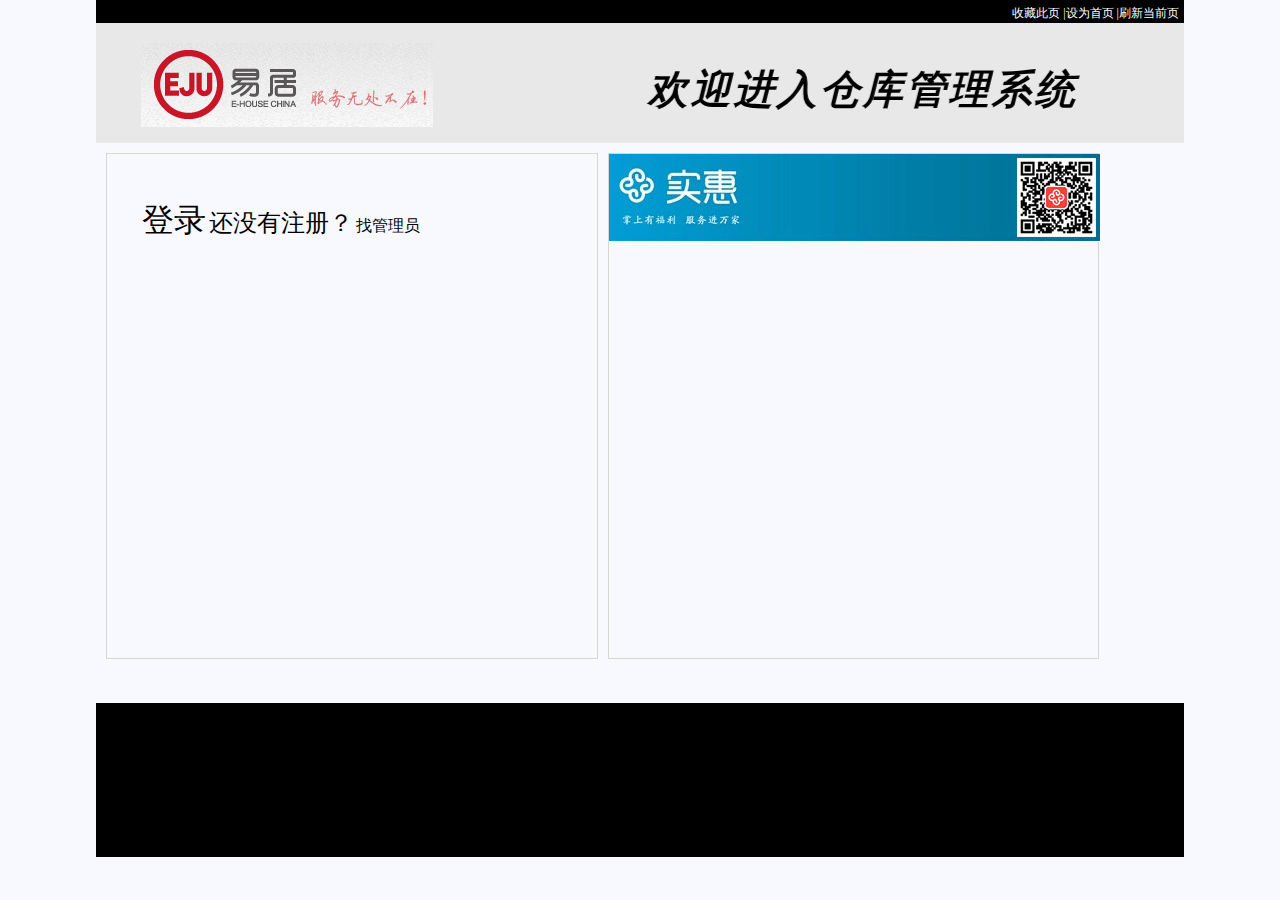
<file: src/main/webapp/index.html>
<!DOCTYPE html PUBLIC "-//W3C//DTD HTML 4.01 Transitional//EN" "http://www.w3.org/TR/html4/loose.dtd">
<html>
<head>
    <meta http-equiv="Content-Type" content="text/html; charset=UTF-8">
    <title>Eju仓库管理系统</title>
    <link rel="stylesheet" href="style.css" type="text/css"/>
    <style type="text/css">
        #main {
            height: 560px;
            width: 85%;
        }

        #left {
            width: 45%;
            height: 90%;
            border: 1px solid #d9d7cb;
            margin: 10px;
            float: left;
            clear: left;
            background: #F8F8FF;
            overflow-x: hidden;;
            overflow-y: hidden;
        }

        #left-top {
            width: 100%;
            margin-left: 35px;
            padding-top: 45px;
            float: left;
        }

        #login {
            width: 100%;
            height: 100%;
            margin-left: 0px;
            padding-top: 10px;
            float: left;
            overflow-x: hidden;;
            overflow-y: hidden;
        }

        #right {
            width: 45%;
            height: 90%;
            border: 1px solid #d9d7cb;
            margin-top: 10px;
            float: left;
        }

        #bt {
            height: 120px;
            padding-top: 34px;
            color: #fff;
        }
    </style>

    <script type="text/javascript" src="main.js">

    </script>
</head>
<body scroll="no" onLoad="startclock(); timerONE=window.setTimeout">
<div id="top">
    <div id="top_txt">
        <a href="#" onclick="AddFavorite(window.location,document.title)">收藏此页</a>
        <a href="#" onclick="SetHome(this,window.location)">|设为首页</a>
        <a href="#" onclick="reload()">|刷新当前页</a>
    </div>
    <h5>
        <em>
            <marquee scrollamount="6" behavior="alternate" loop="3" style=" margin-left: 200px">欢迎进入仓库管理系统</marquee>
        </em>
    </h5>
</div>
<div id="vi">
    <div id="photo">
        <img src="picture/logo.png">
    </div>
</div>

<div id="main">
    <div id="left">
        <div id="left-top">
            <font size=6>登录</font> <font size=5>还没有注册？</font> <font size=3> 找管理员 </font>
        </div>
        <div id="login">
            <object type="text/x-scriptlet" data="login.jsp"
                    style="width: 100%; height: 100%;"></object>
        </div>
    </div>
    <div id="right"><img src="picture/shihui.png"></div>
</div>
<div id="bt"></div>
</body>
</html>
</file>
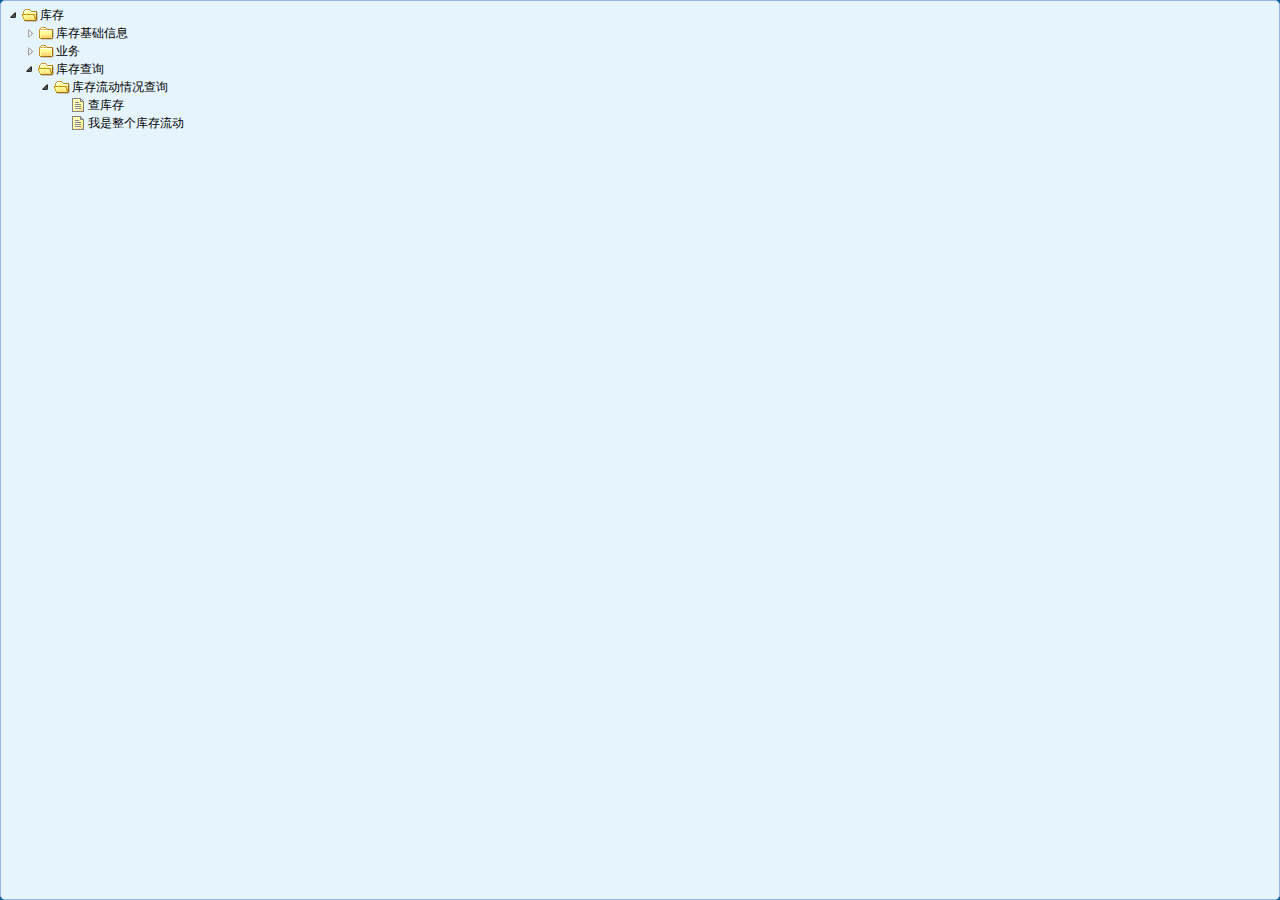
<file: src/main/webapp/pages/menu2.html>
<!DOCTYPE html>
<html>
<head>
    <meta http-equiv="Content-Type" content="text/html; charset=UTF-8"/>
    <title>菜单</title>

    <link rel="stylesheet" type="text/css" href="../resources/jquery-easyui/themes/default/easyui.css">
    <link rel="stylesheet" type="text/css" href="../resources/jquery-easyui/themes/icon.css">
    <link rel="stylesheet" type="text/css" href="../resources/jquery-easyui/demo/demo.css">
    <script type="text/javascript" src="../resources/jquery-easyui/jquery.min.js"></script>
    <style>
        a {
            text-decoration: none
        }
    </style>
    <script type="text/javascript" src="../resources/jquery-easyui/jquery.easyui.min.js"></script>

    <script>
        function nodeClick(node) {
            if (node.id != undefined) {
                //if	(node.id != undefined){
                $("#t", parent.document).attr("src", node.id);
            } else {
                //$("#t", parent.document).attr("src", "index.html");
                return;
            }
        }
    </script>
    <style>
        html {
            margin: 0;
            padding: 0;
            height: 100%;
        }

        body {
            margin: 0;
            padding: 0;
            height: 100%;
            background-color: #0a5c8e;
        }

        .head-div {
            position: relative;
            top: 0px;
            width: 100%;
            height: 100px;
            border: 1px solid #151515;
        }

        .my-panel {
            padding: 5px;
            background-color: #E6F4FD;
            border-radius: 5px;
        }
    </style>
</head>

<body>

<div class="easyui-panel my-panel" style="width: 100%; height: 100%;">
    <ul class="easyui-tree" data-options="onClick: nodeClick">
        <li>
            <span>库存</span>
            <ul>
                <li data-options="state:'closed'">
                    <span>库存基础信息</span>
                    <ul>
                        <li data-options="state:'closed'">
                            <span>商品信息</span>
                            <ul>
                                <li id="sp/spAddtest.jsp"> 增加</li>
                                <li id="sp/spSelect.jsp">查询</li>
                                <li id="listGoods.action">所有商品信息</li>
                                <li id="overdueGoods.action">过期提醒</li>
                            </ul>
                        </li>
                        <li data-options="state:'closed'">
                            <span>商户信息</span>
                            <ul>
                                <li id="sh/shAdd.jsp">增加</li>
                                <li id="sh/shSelect.jsp">查询</li>
                                <li id="listSh.action">所有商户信息</li>
                            </ul>
                        </li>
                        <li data-options="state:'closed'">
                            <span>仓库信息</span>
                            <ul>
                                <li id="listPlace.action">所有仓库信息</li>

                            </ul>
                        </li>
                    </ul>
                </li>

                <li data-options="state:'closed'">
                    <span>业务</span>
                    <ul>
                        <li data-options="state:'closed'">
                            <span>商品审核</span>
                            <ul>
                                <li id="spCheck.action">商品审核</li>
                                <li id="sp/spCheckSelect.jsp">查询未审核商品</li>
                            </ul>
                        </li>

                        <li data-options="state:'closed'">
                            <span>商户审核</span>
                            <ul>
                                <li id="shCheck.action">商户审核</li>
                                <li id="sh/shCheckSelect.jsp">查询未审核商户</li>
                            </ul>
                        </li>

                        <li data-options="state:'closed'">
                            <span>入库申请</span>
                            <ul>
                                <li id="rksq/rksqAdd.jsp">增加</li>
                                <li id="listrksq.action">查询所有入库申请信息</li>
                            </ul>
                        </li>
                        <li data-options="state:'closed'">
                            <span>调拨申请</span>
                            <ul>
                                <li id="dbsq/dbsqSelect.jsp">增加先查询要调拨的商品</li>
                                <li id="listdbsq.action">查询所有调拨申请信息</li>
                            </ul>
                        </li>
                        <li data-options="state:'closed'">
                            <span>转库申请</span>
                            <ul>
                                <li id="zksq/zksqSelect.jsp">增加先查询要转库的商品</li>
                                <li id="listzksq.action">查询所有转库申请信息</li>
                            </ul>
                        </li>

                        <li data-options="state:'closed'">
                            <span>入库申请单审核</span>
                            <ul>
                                <li id="rksqcheck.action">入库申请单审核</li>
                                <li>查询（还没加）</li>
                            </ul>
                        </li>
                        <li data-options="state:'closed'">
                            <span>调拨申请单审核</span>
                            <ul>
                                <li id="dbsqcheck.action">调拨申请单审核</li>
                                <li>查询（还没加）</li>
                            </ul>
                        </li>
                        <li data-options="state:'closed'">
                            <span>转库申请单审核</span>
                            <ul>
                                <li id="zksqcheck.action">转库申请单审核</li>
                                <li>查询（还没加）</li>
                            </ul>
                        </li>

                        <li data-options="state:'closed'">
                            <span>确认收货</span>
                            <ul>
                                <li id="rkcheck.action">确认收货</li>

                                <li id="listrk.action">查询入库明细</li>
                                <li id="listokrk.action">查询已入库商品明细</li>
                            </ul>
                        </li>
                        <li data-options="state:'closed'">
                            <span>预提申请</span>  <!--要加修改 弹药想想-->
                            <ul>
                                <li id="yt/ytsqSelect.jsp">增加先查询商品库存流动情况</li>
                                <li id="listyt.action">所有预提申请信息</li>
                                <li>查询（还没加）</li>
                            </ul>
                        </li>
                        <li data-options="state:'closed'">
                            <span>确认出库</span>
                            <ul>
                                <li id="ckcheck.action">确认调拨申请的出库请走这</li>
                                <li id="ck/ytSelect.jsp">预提出库消耗请走这查询</li>
                                <li id="listck.action">查询出库明细</li>
                                <li id="listokck.action">查询已出库商品明细</li>
                            </ul>
                        </li>


                    </ul>
                </li>
                <li>
                    <span>库存查询</span>
                    <ul>
                        <li>
                            <span>库存流动情况查询</span>
                            <ul>
                                <li id="searchkcld.action">查库存</li>
                                <li id="searchall.action">我是整个库存流动</li>
                            </ul>
                        </li>
                    </ul>
                </li>
            </ul>
        </li>
    </ul>
</div>

</body>
</html>
</file>
<file: src/main/webapp/style.css>
* {
    margin: 0px;
    padding: 0px;
}

ul {
    list-style: none;
}

body {
    background: #F8F8FF;
    font-size: 12px;
}

#top, #vi, #nav, #main, #bt {
    width: 85%;
    margin: 0px auto;
}

#top, #bt {
    background: #000;
}

#top {
    height: 18px;
    padding-top: 5px;
    text-align: right;
    color: #fff;
}

#top_txt {
    margin-right: 5px;
}

#top_txt a {
    color: #fff;
    text-decoration: none;
}

#top_txt a:visited {
    color: #fff;
}

#top_txt a:hover {
    color: #ddd;
}

#vi {
    height: 120px;
    background: #E8E8E8;
}

#nav {
    height: 55px;
    background: #e6e4db;
}

#nav ul {
    margin-left: 30px;
}

#nav ul li {
    float: left;
}

#nav ul a {
    display: block;
    width: 100%;
    height: 25px;
    padding-top: 10px;
    text-decoration: none;
    letter-spacing: 15px;
    text-align: center;
    color: #000;
    font-size: 20px;
    font-weight: bold;
}

#nav ul a:visited {
    color: #000;
}

#nav ul a:hover {
    color: #FFFFE0;
    background: #000;
}

#nav ul li.bar {
    width: 10px;
    padding-top: 12px;
}

hr {
    margin-top: 20px;
}

#photo {
    width: 85%;
    height: 85px;
    margin-left: 45px;
    padding-top: 10px;
    margin-top: 10px;
    float: left;
}

h5 {
    letter-spacing: 3px;
    font-size: 40px;
    height: 85px;
    width: 80%;
    padding-top: 20px;
    margin-top: 20px;
    padding-left: 160px;
    color: #000;
    font-family: sans-serif;
}

#line {
    width: 24px;
    height: 350px;
    border-right: 1px dashed #CCCCCC;
    padding: 59px 8px 8px 8px;
}
</file>
<file: src/main/webapp/resources/jquery-easyui/themes/default/easyui.css>
.panel {
  overflow: hidden;
  text-align: left;
  margin: 0;
  border: 0;
  -moz-border-radius: 0 0 0 0;
  -webkit-border-radius: 0 0 0 0;
  border-radius: 0 0 0 0;
}
.panel-header,
.panel-body {
  border-width: 1px;
  border-style: solid;
}
.panel-header {
  padding: 5px;
  position: relative;
}
.panel-title {
  background: url('images/blank.gif') no-repeat;
}
.panel-header-noborder {
  border-width: 0 0 1px 0;
}
.panel-body {
  overflow: auto;
  border-top-width: 0;
  padding: 0;
}
.panel-body-noheader {
  border-top-width: 1px;
}
.panel-body-noborder {
  border-width: 0px;
}
.panel-body-nobottom {
  border-bottom-width: 0;
}
.panel-with-icon {
  padding-left: 18px;
}
.panel-icon,
.panel-tool {
  position: absolute;
  top: 50%;
  margin-top: -8px;
  height: 16px;
  overflow: hidden;
}
.panel-icon {
  left: 5px;
  width: 16px;
}
.panel-tool {
  right: 5px;
  width: auto;
}
.panel-tool a {
  display: inline-block;
  width: 16px;
  height: 16px;
  opacity: 0.6;
  filter: alpha(opacity=60);
  margin: 0 0 0 2px;
  vertical-align: top;
}
.panel-tool a:hover {
  opacity: 1;
  filter: alpha(opacity=100);
  background-color: #eaf2ff;
  -moz-border-radius: 3px 3px 3px 3px;
  -webkit-border-radius: 3px 3px 3px 3px;
  border-radius: 3px 3px 3px 3px;
}
.panel-loading {
  padding: 11px 0px 10px 30px;
}
.panel-noscroll {
  overflow: hidden;
}
.panel-fit,
.panel-fit body {
  height: 100%;
  margin: 0;
  padding: 0;
  border: 0;
  overflow: hidden;
}
.panel-loading {
  background: url('images/loading.gif') no-repeat 10px 10px;
}
.panel-tool-close {
  background: url('images/panel_tools.png') no-repeat -16px 0px;
}
.panel-tool-min {
  background: url('images/panel_tools.png') no-repeat 0px 0px;
}
.panel-tool-max {
  background: url('images/panel_tools.png') no-repeat 0px -16px;
}
.panel-tool-restore {
  background: url('images/panel_tools.png') no-repeat -16px -16px;
}
.panel-tool-collapse {
  background: url('images/panel_tools.png') no-repeat -32px 0;
}
.panel-tool-expand {
  background: url('images/panel_tools.png') no-repeat -32px -16px;
}
.panel-header,
.panel-body {
  border-color: #95B8E7;
}
.panel-header {
  background-color: #E0ECFF;
  background: -webkit-linear-gradient(top,#EFF5FF 0,#E0ECFF 100%);
  background: -moz-linear-gradient(top,#EFF5FF 0,#E0ECFF 100%);
  background: -o-linear-gradient(top,#EFF5FF 0,#E0ECFF 100%);
  background: linear-gradient(to bottom,#EFF5FF 0,#E0ECFF 100%);
  background-repeat: repeat-x;
  filter: progid:DXImageTransform.Microsoft.gradient(startColorstr=#EFF5FF,endColorstr=#E0ECFF,GradientType=0);
}
.panel-body {
  background-color: #ffffff;
  color: #000000;
  font-size: 12px;
}
.panel-title {
  font-size: 12px;
  font-weight: bold;
  color: #0E2D5F;
  height: 16px;
  line-height: 16px;
}
.panel-footer {
  border: 1px solid #95B8E7;
  overflow: hidden;
  background: #F4F4F4;
}
.panel-footer-noborder {
  border-width: 1px 0 0 0;
}
.accordion {
  overflow: hidden;
  border-width: 1px;
  border-style: solid;
}
.accordion .accordion-header {
  border-width: 0 0 1px;
  cursor: pointer;
}
.accordion .accordion-body {
  border-width: 0 0 1px;
}
.accordion-noborder {
  border-width: 0;
}
.accordion-noborder .accordion-header {
  border-width: 0 0 1px;
}
.accordion-noborder .accordion-body {
  border-width: 0 0 1px;
}
.accordion-collapse {
  background: url('images/accordion_arrows.png') no-repeat 0 0;
}
.accordion-expand {
  background: url('images/accordion_arrows.png') no-repeat -16px 0;
}
.accordion {
  background: #ffffff;
  border-color: #95B8E7;
}
.accordion .accordion-header {
  background: #E0ECFF;
  filter: none;
}
.accordion .accordion-header-selected {
  background: #ffe48d;
}
.accordion .accordion-header-selected .panel-title {
  color: #000000;
}
.window {
  overflow: hidden;
  padding: 5px;
  border-width: 1px;
  border-style: solid;
}
.window .window-header {
  background: transparent;
  padding: 0px 0px 6px 0px;
}
.window .window-body {
  border-width: 1px;
  border-style: solid;
  border-top-width: 0px;
}
.window .window-body-noheader {
  border-top-width: 1px;
}
.window .panel-body-nobottom {
  border-bottom-width: 0;
}
.window .window-header .panel-icon,
.window .window-header .panel-tool {
  top: 50%;
  margin-top: -11px;
}
.window .window-header .panel-icon {
  left: 1px;
}
.window .window-header .panel-tool {
  right: 1px;
}
.window .window-header .panel-with-icon {
  padding-left: 18px;
}
.window-proxy {
  position: absolute;
  overflow: hidden;
}
.window-proxy-mask {
  position: absolute;
  filter: alpha(opacity=5);
  opacity: 0.05;
}
.window-mask {
  position: absolute;
  left: 0;
  top: 0;
  width: 100%;
  height: 100%;
  filter: alpha(opacity=40);
  opacity: 0.40;
  font-size: 1px;
  overflow: hidden;
}
.window,
.window-shadow {
  position: absolute;
  -moz-border-radius: 5px 5px 5px 5px;
  -webkit-border-radius: 5px 5px 5px 5px;
  border-radius: 5px 5px 5px 5px;
}
.window-shadow {
  background: #ccc;
  -moz-box-shadow: 2px 2px 3px #cccccc;
  -webkit-box-shadow: 2px 2px 3px #cccccc;
  box-shadow: 2px 2px 3px #cccccc;
  filter: progid:DXImageTransform.Microsoft.Blur(pixelRadius=2,MakeShadow=false,ShadowOpacity=0.2);
}
.window,
.window .window-body {
  border-color: #95B8E7;
}
.window {
  background-color: #E0ECFF;
  background: -webkit-linear-gradient(top,#EFF5FF 0,#E0ECFF 20%);
  background: -moz-linear-gradient(top,#EFF5FF 0,#E0ECFF 20%);
  background: -o-linear-gradient(top,#EFF5FF 0,#E0ECFF 20%);
  background: linear-gradient(to bottom,#EFF5FF 0,#E0ECFF 20%);
  background-repeat: repeat-x;
  filter: progid:DXImageTransform.Microsoft.gradient(startColorstr=#EFF5FF,endColorstr=#E0ECFF,GradientType=0);
}
.window-proxy {
  border: 1px dashed #95B8E7;
}
.window-proxy-mask,
.window-mask {
  background: #ccc;
}
.window .panel-footer {
  border: 1px solid #95B8E7;
  position: relative;
  top: -1px;
}
.dialog-content {
  overflow: auto;
}
.dialog-toolbar {
  padding: 2px 5px;
}
.dialog-tool-separator {
  float: left;
  height: 24px;
  border-left: 1px solid #ccc;
  border-right: 1px solid #fff;
  margin: 2px 1px;
}
.dialog-button {
  padding: 5px;
  text-align: right;
}
.dialog-button .l-btn {
  margin-left: 5px;
}
.dialog-toolbar,
.dialog-button {
  background: #F4F4F4;
  border-width: 1px;
  border-style: solid;
}
.dialog-toolbar {
  border-color: #95B8E7 #95B8E7 #dddddd #95B8E7;
}
.dialog-button {
  border-color: #dddddd #95B8E7 #95B8E7 #95B8E7;
}
.l-btn {
  text-decoration: none;
  display: inline-block;
  overflow: hidden;
  margin: 0;
  padding: 0;
  cursor: pointer;
  outline: none;
  text-align: center;
  vertical-align: middle;
  line-height: normal;
}
.l-btn-plain {
  border-width: 0;
  padding: 1px;
}
.l-btn-left {
  display: inline-block;
  position: relative;
  overflow: hidden;
  margin: 0;
  padding: 0;
  vertical-align: top;
}
.l-btn-text {
  display: inline-block;
  vertical-align: top;
  width: auto;
  line-height: 24px;
  font-size: 12px;
  padding: 0;
  margin: 0 4px;
}
.l-btn-icon {
  display: inline-block;
  width: 16px;
  height: 16px;
  line-height: 16px;
  position: absolute;
  top: 50%;
  margin-top: -8px;
  font-size: 1px;
}
.l-btn span span .l-btn-empty {
  display: inline-block;
  margin: 0;
  width: 16px;
  height: 24px;
  font-size: 1px;
  vertical-align: top;
}
.l-btn span .l-btn-icon-left {
  padding: 0 0 0 20px;
  background-position: left center;
}
.l-btn span .l-btn-icon-right {
  padding: 0 20px 0 0;
  background-position: right center;
}
.l-btn-icon-left .l-btn-text {
  margin: 0 4px 0 24px;
}
.l-btn-icon-left .l-btn-icon {
  left: 4px;
}
.l-btn-icon-right .l-btn-text {
  margin: 0 24px 0 4px;
}
.l-btn-icon-right .l-btn-icon {
  right: 4px;
}
.l-btn-icon-top .l-btn-text {
  margin: 20px 4px 0 4px;
}
.l-btn-icon-top .l-btn-icon {
  top: 4px;
  left: 50%;
  margin: 0 0 0 -8px;
}
.l-btn-icon-bottom .l-btn-text {
  margin: 0 4px 20px 4px;
}
.l-btn-icon-bottom .l-btn-icon {
  top: auto;
  bottom: 4px;
  left: 50%;
  margin: 0 0 0 -8px;
}
.l-btn-left .l-btn-empty {
  margin: 0 4px;
  width: 16px;
}
.l-btn-plain:hover {
  padding: 0;
}
.l-btn-focus {
  outline: #0000FF dotted thin;
}
.l-btn-large .l-btn-text {
  line-height: 40px;
}
.l-btn-large .l-btn-icon {
  width: 32px;
  height: 32px;
  line-height: 32px;
  margin-top: -16px;
}
.l-btn-large .l-btn-icon-left .l-btn-text {
  margin-left: 40px;
}
.l-btn-large .l-btn-icon-right .l-btn-text {
  margin-right: 40px;
}
.l-btn-large .l-btn-icon-top .l-btn-text {
  margin-top: 36px;
  line-height: 24px;
  min-width: 32px;
}
.l-btn-large .l-btn-icon-top .l-btn-icon {
  margin: 0 0 0 -16px;
}
.l-btn-large .l-btn-icon-bottom .l-btn-text {
  margin-bottom: 36px;
  line-height: 24px;
  min-width: 32px;
}
.l-btn-large .l-btn-icon-bottom .l-btn-icon {
  margin: 0 0 0 -16px;
}
.l-btn-large .l-btn-left .l-btn-empty {
  margin: 0 4px;
  width: 32px;
}
.l-btn {
  color: #444;
  background: #fafafa;
  background-repeat: repeat-x;
  border: 1px solid #bbb;
  background: -webkit-linear-gradient(top,#ffffff 0,#eeeeee 100%);
  background: -moz-linear-gradient(top,#ffffff 0,#eeeeee 100%);
  background: -o-linear-gradient(top,#ffffff 0,#eeeeee 100%);
  background: linear-gradient(to bottom,#ffffff 0,#eeeeee 100%);
  background-repeat: repeat-x;
  filter: progid:DXImageTransform.Microsoft.gradient(startColorstr=#ffffff,endColorstr=#eeeeee,GradientType=0);
  -moz-border-radius: 5px 5px 5px 5px;
  -webkit-border-radius: 5px 5px 5px 5px;
  border-radius: 5px 5px 5px 5px;
}
.l-btn:hover {
  background: #eaf2ff;
  color: #000000;
  border: 1px solid #b7d2ff;
  filter: none;
}
.l-btn-plain {
  background: transparent;
  border-width: 0;
  filter: none;
}
.l-btn-outline {
  border-width: 1px;
  border-color: #b7d2ff;
  padding: 0;
}
.l-btn-plain:hover {
  background: #eaf2ff;
  color: #000000;
  border: 1px solid #b7d2ff;
  -moz-border-radius: 5px 5px 5px 5px;
  -webkit-border-radius: 5px 5px 5px 5px;
  border-radius: 5px 5px 5px 5px;
}
.l-btn-disabled,
.l-btn-disabled:hover {
  opacity: 0.5;
  cursor: default;
  background: #fafafa;
  color: #444;
  background: -webkit-linear-gradient(top,#ffffff 0,#eeeeee 100%);
  background: -moz-linear-gradient(top,#ffffff 0,#eeeeee 100%);
  background: -o-linear-gradient(top,#ffffff 0,#eeeeee 100%);
  background: linear-gradient(to bottom,#ffffff 0,#eeeeee 100%);
  background-repeat: repeat-x;
  filter: progid:DXImageTransform.Microsoft.gradient(startColorstr=#ffffff,endColorstr=#eeeeee,GradientType=0);
}
.l-btn-disabled .l-btn-text,
.l-btn-disabled .l-btn-icon {
  filter: alpha(opacity=50);
}
.l-btn-plain-disabled,
.l-btn-plain-disabled:hover {
  background: transparent;
  filter: alpha(opacity=50);
}
.l-btn-selected,
.l-btn-selected:hover {
  background: #ddd;
  filter: none;
}
.l-btn-plain-selected,
.l-btn-plain-selected:hover {
  background: #ddd;
}
.textbox {
  position: relative;
  border: 1px solid #95B8E7;
  background-color: #fff;
  vertical-align: middle;
  display: inline-block;
  overflow: hidden;
  white-space: nowrap;
  margin: 0;
  padding: 0;
  -moz-border-radius: 5px 5px 5px 5px;
  -webkit-border-radius: 5px 5px 5px 5px;
  border-radius: 5px 5px 5px 5px;
}
.textbox .textbox-text {
  font-size: 12px;
  border: 0;
  margin: 0;
  padding: 4px;
  white-space: normal;
  vertical-align: top;
  outline-style: none;
  resize: none;
  -moz-border-radius: 5px 5px 5px 5px;
  -webkit-border-radius: 5px 5px 5px 5px;
  border-radius: 5px 5px 5px 5px;
}
.textbox textarea.textbox-text {
  white-space: pre-wrap;
}
.textbox .textbox-prompt {
  font-size: 12px;
  color: #aaa;
}
.textbox .textbox-button,
.textbox .textbox-button:hover {
  position: absolute;
  top: 0;
  padding: 0;
  vertical-align: top;
  -moz-border-radius: 0 0 0 0;
  -webkit-border-radius: 0 0 0 0;
  border-radius: 0 0 0 0;
}
.textbox-button-right,
.textbox-button-right:hover {
  border-width: 0 0 0 1px;
}
.textbox-button-left,
.textbox-button-left:hover {
  border-width: 0 1px 0 0;
}
.textbox-addon {
  position: absolute;
  top: 0;
}
.textbox-icon {
  display: inline-block;
  width: 18px;
  height: 20px;
  overflow: hidden;
  vertical-align: top;
  background-position: center center;
  cursor: pointer;
  opacity: 0.6;
  filter: alpha(opacity=60);
  text-decoration: none;
  outline-style: none;
}
.textbox-icon-disabled,
.textbox-icon-readonly {
  cursor: default;
}
.textbox-icon:hover {
  opacity: 1.0;
  filter: alpha(opacity=100);
}
.textbox-icon-disabled:hover {
  opacity: 0.6;
  filter: alpha(opacity=60);
}
.textbox-focused {
  -moz-box-shadow: 0 0 3px 0 #95B8E7;
  -webkit-box-shadow: 0 0 3px 0 #95B8E7;
  box-shadow: 0 0 3px 0 #95B8E7;
}
.textbox-invalid {
  border-color: #ffa8a8;
  background-color: #fff3f3;
}
.filebox .textbox-value {
  vertical-align: top;
  position: absolute;
  top: 0;
  left: -5000px;
}
.filebox-label {
  display: inline-block;
  position: absolute;
  width: 100%;
  height: 100%;
  cursor: pointer;
  left: 0;
  top: 0;
  z-index: 10;
  background: url('images/blank.gif') no-repeat;
}
.l-btn-disabled .filebox-label {
  cursor: default;
}
.combo {
  display: inline-block;
  white-space: nowrap;
  margin: 0;
  padding: 0;
  border-width: 1px;
  border-style: solid;
  overflow: hidden;
  vertical-align: middle;
}
.combo .combo-text {
  font-size: 12px;
  border: 0px;
  margin: 0;
  padding: 0px 2px;
  vertical-align: baseline;
}
.combo-arrow {
  width: 18px;
  height: 20px;
  overflow: hidden;
  display: inline-block;
  vertical-align: top;
  cursor: pointer;
  opacity: 0.6;
  filter: alpha(opacity=60);
}
.combo-arrow-hover {
  opacity: 1.0;
  filter: alpha(opacity=100);
}
.combo-panel {
  overflow: auto;
}
.combo-arrow {
  background: url('images/combo_arrow.png') no-repeat center center;
}
.combo-panel {
  background-color: #ffffff;
}
.combo {
  border-color: #95B8E7;
  background-color: #fff;
}
.combo-arrow {
  background-color: #E0ECFF;
}
.combo-arrow-hover {
  background-color: #eaf2ff;
}
.combo-arrow:hover {
  background-color: #eaf2ff;
}
.combo .textbox-icon-disabled:hover {
  cursor: default;
}
.textbox-invalid {
  border-color: #ffa8a8;
  background-color: #fff3f3;
}
.combobox-item,
.combobox-group {
  font-size: 12px;
  padding: 3px;
  padding-right: 0px;
}
.combobox-item-disabled {
  opacity: 0.5;
  filter: alpha(opacity=50);
}
.combobox-gitem {
  padding-left: 10px;
}
.combobox-group {
  font-weight: bold;
}
.combobox-item-hover {
  background-color: #eaf2ff;
  color: #000000;
}
.combobox-item-selected {
  background-color: #ffe48d;
  color: #000000;
}
.layout {
  position: relative;
  overflow: hidden;
  margin: 0;
  padding: 0;
  z-index: 0;
}
.layout-panel {
  position: absolute;
  overflow: hidden;
}
.layout-body {
  min-width: 1px;
  min-height: 1px;
}
.layout-panel-east,
.layout-panel-west {
  z-index: 2;
}
.layout-panel-north,
.layout-panel-south {
  z-index: 3;
}
.layout-expand {
  position: absolute;
  padding: 0px;
  font-size: 1px;
  cursor: pointer;
  z-index: 1;
}
.layout-expand .panel-header,
.layout-expand .panel-body {
  background: transparent;
  filter: none;
  overflow: hidden;
}
.layout-expand .panel-header {
  border-bottom-width: 0px;
}
.layout-expand .panel-body {
  position: relative;
}
.layout-expand .panel-body .panel-icon {
  margin-top: 0;
  top: 0;
  left: 50%;
  margin-left: -8px;
}
.layout-expand-west .panel-header .panel-icon,
.layout-expand-east .panel-header .panel-icon {
  display: none;
}
.layout-expand-title {
  position: absolute;
  top: 0;
  left: 21px;
  white-space: nowrap;
  word-wrap: normal;
  -webkit-transform: rotate(90deg);
  -webkit-transform-origin: 0 0;
  -moz-transform: rotate(90deg);
  -moz-transform-origin: 0 0;
  -o-transform: rotate(90deg);
  -o-transform-origin: 0 0;
  transform: rotate(90deg);
  transform-origin: 0 0;
}
.layout-expand-with-icon {
  top: 18px;
}
.layout-expand .panel-body-noheader .layout-expand-title,
.layout-expand .panel-body-noheader .panel-icon {
  top: 5px;
}
.layout-expand .panel-body-noheader .layout-expand-with-icon {
  top: 23px;
}
.layout-split-proxy-h,
.layout-split-proxy-v {
  position: absolute;
  font-size: 1px;
  display: none;
  z-index: 5;
}
.layout-split-proxy-h {
  width: 5px;
  cursor: e-resize;
}
.layout-split-proxy-v {
  height: 5px;
  cursor: n-resize;
}
.layout-mask {
  position: absolute;
  background: #fafafa;
  filter: alpha(opacity=10);
  opacity: 0.10;
  z-index: 4;
}
.layout-button-up {
  background: url('images/layout_arrows.png') no-repeat -16px -16px;
}
.layout-button-down {
  background: url('images/layout_arrows.png') no-repeat -16px 0;
}
.layout-button-left {
  background: url('images/layout_arrows.png') no-repeat 0 0;
}
.layout-button-right {
  background: url('images/layout_arrows.png') no-repeat 0 -16px;
}
.layout-split-proxy-h,
.layout-split-proxy-v {
  background-color: #aac5e7;
}
.layout-split-north {
  border-bottom: 5px solid #E6EEF8;
}
.layout-split-south {
  border-top: 5px solid #E6EEF8;
}
.layout-split-east {
  border-left: 5px solid #E6EEF8;
}
.layout-split-west {
  border-right: 5px solid #E6EEF8;
}
.layout-expand {
  background-color: #E0ECFF;
}
.layout-expand-over {
  background-color: #E0ECFF;
}
.tabs-container {
  overflow: hidden;
}
.tabs-header {
  border-width: 1px;
  border-style: solid;
  border-bottom-width: 0;
  position: relative;
  padding: 0;
  padding-top: 2px;
  overflow: hidden;
}
.tabs-scroller-left,
.tabs-scroller-right {
  position: absolute;
  top: auto;
  bottom: 0;
  width: 18px;
  font-size: 1px;
  display: none;
  cursor: pointer;
  border-width: 1px;
  border-style: solid;
}
.tabs-scroller-left {
  left: 0;
}
.tabs-scroller-right {
  right: 0;
}
.tabs-tool {
  position: absolute;
  bottom: 0;
  padding: 1px;
  overflow: hidden;
  border-width: 1px;
  border-style: solid;
}
.tabs-header-plain .tabs-tool {
  padding: 0 1px;
}
.tabs-wrap {
  position: relative;
  left: 0;
  overflow: hidden;
  width: 100%;
  margin: 0;
  padding: 0;
}
.tabs-scrolling {
  margin-left: 18px;
  margin-right: 18px;
}
.tabs-disabled {
  opacity: 0.3;
  filter: alpha(opacity=30);
}
.tabs {
  list-style-type: none;
  height: 26px;
  margin: 0px;
  padding: 0px;
  padding-left: 4px;
  width: 50000px;
  border-style: solid;
  border-width: 0 0 1px 0;
}
.tabs li {
  float: left;
  display: inline-block;
  margin: 0 4px -1px 0;
  padding: 0;
  position: relative;
  border: 0;
}
.tabs li a.tabs-inner {
  display: inline-block;
  text-decoration: none;
  margin: 0;
  padding: 0 10px;
  height: 25px;
  line-height: 25px;
  text-align: center;
  white-space: nowrap;
  border-width: 1px;
  border-style: solid;
  -moz-border-radius: 5px 5px 0 0;
  -webkit-border-radius: 5px 5px 0 0;
  border-radius: 5px 5px 0 0;
}
.tabs li.tabs-selected a.tabs-inner {
  font-weight: bold;
  outline: none;
}
.tabs li.tabs-selected a:hover.tabs-inner {
  cursor: default;
  pointer: default;
}
.tabs li a.tabs-close,
.tabs-p-tool {
  position: absolute;
  font-size: 1px;
  display: block;
  height: 12px;
  padding: 0;
  top: 50%;
  margin-top: -6px;
  overflow: hidden;
}
.tabs li a.tabs-close {
  width: 12px;
  right: 5px;
  opacity: 0.6;
  filter: alpha(opacity=60);
}
.tabs-p-tool {
  right: 16px;
}
.tabs-p-tool a {
  display: inline-block;
  font-size: 1px;
  width: 12px;
  height: 12px;
  margin: 0;
  opacity: 0.6;
  filter: alpha(opacity=60);
}
.tabs li a:hover.tabs-close,
.tabs-p-tool a:hover {
  opacity: 1;
  filter: alpha(opacity=100);
  cursor: hand;
  cursor: pointer;
}
.tabs-with-icon {
  padding-left: 18px;
}
.tabs-icon {
  position: absolute;
  width: 16px;
  height: 16px;
  left: 10px;
  top: 50%;
  margin-top: -8px;
}
.tabs-title {
  font-size: 12px;
}
.tabs-closable {
  padding-right: 8px;
}
.tabs-panels {
  margin: 0px;
  padding: 0px;
  border-width: 1px;
  border-style: solid;
  border-top-width: 0;
  overflow: hidden;
}
.tabs-header-bottom {
  border-width: 0 1px 1px 1px;
  padding: 0 0 2px 0;
}
.tabs-header-bottom .tabs {
  border-width: 1px 0 0 0;
}
.tabs-header-bottom .tabs li {
  margin: -1px 4px 0 0;
}
.tabs-header-bottom .tabs li a.tabs-inner {
  -moz-border-radius: 0 0 5px 5px;
  -webkit-border-radius: 0 0 5px 5px;
  border-radius: 0 0 5px 5px;
}
.tabs-header-bottom .tabs-tool {
  top: 0;
}
.tabs-header-bottom .tabs-scroller-left,
.tabs-header-bottom .tabs-scroller-right {
  top: 0;
  bottom: auto;
}
.tabs-panels-top {
  border-width: 1px 1px 0 1px;
}
.tabs-header-left {
  float: left;
  border-width: 1px 0 1px 1px;
  padding: 0;
}
.tabs-header-right {
  float: right;
  border-width: 1px 1px 1px 0;
  padding: 0;
}
.tabs-header-left .tabs-wrap,
.tabs-header-right .tabs-wrap {
  height: 100%;
}
.tabs-header-left .tabs {
  height: 100%;
  padding: 4px 0 0 2px;
  border-width: 0 1px 0 0;
}
.tabs-header-right .tabs {
  height: 100%;
  padding: 4px 2px 0 0;
  border-width: 0 0 0 1px;
}
.tabs-header-left .tabs li,
.tabs-header-right .tabs li {
  display: block;
  width: 100%;
  position: relative;
}
.tabs-header-left .tabs li {
  left: auto;
  right: 0;
  margin: 0 -1px 4px 0;
  float: right;
}
.tabs-header-right .tabs li {
  left: 0;
  right: auto;
  margin: 0 0 4px -1px;
  float: left;
}
.tabs-justified li a.tabs-inner {
  padding-left: 0;
  padding-right: 0;
}
.tabs-header-left .tabs li a.tabs-inner {
  display: block;
  text-align: left;
  padding-left: 10px;
  padding-right: 10px;
  -moz-border-radius: 5px 0 0 5px;
  -webkit-border-radius: 5px 0 0 5px;
  border-radius: 5px 0 0 5px;
}
.tabs-header-right .tabs li a.tabs-inner {
  display: block;
  text-align: left;
  padding-left: 10px;
  padding-right: 10px;
  -moz-border-radius: 0 5px 5px 0;
  -webkit-border-radius: 0 5px 5px 0;
  border-radius: 0 5px 5px 0;
}
.tabs-panels-right {
  float: right;
  border-width: 1px 1px 1px 0;
}
.tabs-panels-left {
  float: left;
  border-width: 1px 0 1px 1px;
}
.tabs-header-noborder,
.tabs-panels-noborder {
  border: 0px;
}
.tabs-header-plain {
  border: 0px;
  background: transparent;
}
.tabs-pill {
  padding-bottom: 3px;
}
.tabs-header-bottom .tabs-pill {
  padding-top: 3px;
  padding-bottom: 0;
}
.tabs-header-left .tabs-pill {
  padding-right: 3px;
}
.tabs-header-right .tabs-pill {
  padding-left: 3px;
}
.tabs-header .tabs-pill li a.tabs-inner {
  -moz-border-radius: 5px 5px 5px 5px;
  -webkit-border-radius: 5px 5px 5px 5px;
  border-radius: 5px 5px 5px 5px;
}
.tabs-header-narrow,
.tabs-header-narrow .tabs-narrow {
  padding: 0;
}
.tabs-narrow li,
.tabs-header-bottom .tabs-narrow li {
  margin-left: 0;
  margin-right: -1px;
}
.tabs-narrow li.tabs-last,
.tabs-header-bottom .tabs-narrow li.tabs-last {
  margin-right: 0;
}
.tabs-header-left .tabs-narrow,
.tabs-header-right .tabs-narrow {
  padding-top: 0;
}
.tabs-header-left .tabs-narrow li {
  margin-bottom: -1px;
  margin-right: -1px;
}
.tabs-header-left .tabs-narrow li.tabs-last,
.tabs-header-right .tabs-narrow li.tabs-last {
  margin-bottom: 0;
}
.tabs-header-right .tabs-narrow li {
  margin-bottom: -1px;
  margin-left: -1px;
}
.tabs-scroller-left {
  background: #E0ECFF url('images/tabs_icons.png') no-repeat 1px center;
}
.tabs-scroller-right {
  background: #E0ECFF url('images/tabs_icons.png') no-repeat -15px center;
}
.tabs li a.tabs-close {
  background: url('images/tabs_icons.png') no-repeat -34px center;
}
.tabs li a.tabs-inner:hover {
  background: #eaf2ff;
  color: #000000;
  filter: none;
}
.tabs li.tabs-selected a.tabs-inner {
  background-color: #ffffff;
  color: #0E2D5F;
  background: -webkit-linear-gradient(top,#EFF5FF 0,#ffffff 100%);
  background: -moz-linear-gradient(top,#EFF5FF 0,#ffffff 100%);
  background: -o-linear-gradient(top,#EFF5FF 0,#ffffff 100%);
  background: linear-gradient(to bottom,#EFF5FF 0,#ffffff 100%);
  background-repeat: repeat-x;
  filter: progid:DXImageTransform.Microsoft.gradient(startColorstr=#EFF5FF,endColorstr=#ffffff,GradientType=0);
}
.tabs-header-bottom .tabs li.tabs-selected a.tabs-inner {
  background: -webkit-linear-gradient(top,#ffffff 0,#EFF5FF 100%);
  background: -moz-linear-gradient(top,#ffffff 0,#EFF5FF 100%);
  background: -o-linear-gradient(top,#ffffff 0,#EFF5FF 100%);
  background: linear-gradient(to bottom,#ffffff 0,#EFF5FF 100%);
  background-repeat: repeat-x;
  filter: progid:DXImageTransform.Microsoft.gradient(startColorstr=#ffffff,endColorstr=#EFF5FF,GradientType=0);
}
.tabs-header-left .tabs li.tabs-selected a.tabs-inner {
  background: -webkit-linear-gradient(left,#EFF5FF 0,#ffffff 100%);
  background: -moz-linear-gradient(left,#EFF5FF 0,#ffffff 100%);
  background: -o-linear-gradient(left,#EFF5FF 0,#ffffff 100%);
  background: linear-gradient(to right,#EFF5FF 0,#ffffff 100%);
  background-repeat: repeat-y;
  filter: progid:DXImageTransform.Microsoft.gradient(startColorstr=#EFF5FF,endColorstr=#ffffff,GradientType=1);
}
.tabs-header-right .tabs li.tabs-selected a.tabs-inner {
  background: -webkit-linear-gradient(left,#ffffff 0,#EFF5FF 100%);
  background: -moz-linear-gradient(left,#ffffff 0,#EFF5FF 100%);
  background: -o-linear-gradient(left,#ffffff 0,#EFF5FF 100%);
  background: linear-gradient(to right,#ffffff 0,#EFF5FF 100%);
  background-repeat: repeat-y;
  filter: progid:DXImageTransform.Microsoft.gradient(startColorstr=#ffffff,endColorstr=#EFF5FF,GradientType=1);
}
.tabs li a.tabs-inner {
  color: #0E2D5F;
  background-color: #E0ECFF;
  background: -webkit-linear-gradient(top,#EFF5FF 0,#E0ECFF 100%);
  background: -moz-linear-gradient(top,#EFF5FF 0,#E0ECFF 100%);
  background: -o-linear-gradient(top,#EFF5FF 0,#E0ECFF 100%);
  background: linear-gradient(to bottom,#EFF5FF 0,#E0ECFF 100%);
  background-repeat: repeat-x;
  filter: progid:DXImageTransform.Microsoft.gradient(startColorstr=#EFF5FF,endColorstr=#E0ECFF,GradientType=0);
}
.tabs-header,
.tabs-tool {
  background-color: #E0ECFF;
}
.tabs-header-plain {
  background: transparent;
}
.tabs-header,
.tabs-scroller-left,
.tabs-scroller-right,
.tabs-tool,
.tabs,
.tabs-panels,
.tabs li a.tabs-inner,
.tabs li.tabs-selected a.tabs-inner,
.tabs-header-bottom .tabs li.tabs-selected a.tabs-inner,
.tabs-header-left .tabs li.tabs-selected a.tabs-inner,
.tabs-header-right .tabs li.tabs-selected a.tabs-inner {
  border-color: #95B8E7;
}
.tabs-p-tool a:hover,
.tabs li a:hover.tabs-close,
.tabs-scroller-over {
  background-color: #eaf2ff;
}
.tabs li.tabs-selected a.tabs-inner {
  border-bottom: 1px solid #ffffff;
}
.tabs-header-bottom .tabs li.tabs-selected a.tabs-inner {
  border-top: 1px solid #ffffff;
}
.tabs-header-left .tabs li.tabs-selected a.tabs-inner {
  border-right: 1px solid #ffffff;
}
.tabs-header-right .tabs li.tabs-selected a.tabs-inner {
  border-left: 1px solid #ffffff;
}
.tabs-header .tabs-pill li.tabs-selected a.tabs-inner {
  background: #ffe48d;
  color: #000000;
  filter: none;
  border-color: #95B8E7;
}
.datagrid .panel-body {
  overflow: hidden;
  position: relative;
}
.datagrid-view {
  position: relative;
  overflow: hidden;
}
.datagrid-view1,
.datagrid-view2 {
  position: absolute;
  overflow: hidden;
  top: 0;
}
.datagrid-view1 {
  left: 0;
}
.datagrid-view2 {
  right: 0;
}
.datagrid-mask {
  position: absolute;
  left: 0;
  top: 0;
  width: 100%;
  height: 100%;
  opacity: 0.3;
  filter: alpha(opacity=30);
  display: none;
}
.datagrid-mask-msg {
  position: absolute;
  top: 50%;
  margin-top: -20px;
  padding: 10px 5px 10px 30px;
  width: auto;
  height: 16px;
  border-width: 2px;
  border-style: solid;
  display: none;
}
.datagrid-sort-icon {
  padding: 0;
  display: none;
}
.datagrid-toolbar {
  height: auto;
  padding: 1px 2px;
  border-width: 0 0 1px 0;
  border-style: solid;
}
.datagrid-btn-separator {
  float: left;
  height: 24px;
  border-left: 1px solid #ccc;
  border-right: 1px solid #fff;
  margin: 2px 1px;
}
.datagrid .datagrid-pager {
  display: block;
  margin: 0;
  border-width: 1px 0 0 0;
  border-style: solid;
}
.datagrid .datagrid-pager-top {
  border-width: 0 0 1px 0;
}
.datagrid-header {
  overflow: hidden;
  cursor: default;
  border-width: 0 0 1px 0;
  border-style: solid;
}
.datagrid-header-inner {
  float: left;
  width: 10000px;
}
.datagrid-header-row,
.datagrid-row {
  height: 25px;
}
.datagrid-header td,
.datagrid-body td,
.datagrid-footer td {
  border-width: 0 1px 1px 0;
  border-style: dotted;
  margin: 0;
  padding: 0;
}
.datagrid-cell,
.datagrid-cell-group,
.datagrid-header-rownumber,
.datagrid-cell-rownumber {
  margin: 0;
  padding: 0 4px;
  white-space: nowrap;
  word-wrap: normal;
  overflow: hidden;
  height: 18px;
  line-height: 18px;
  font-size: 12px;
}
.datagrid-header .datagrid-cell {
  height: auto;
}
.datagrid-header .datagrid-cell span {
  font-size: 12px;
}
.datagrid-cell-group {
  text-align: center;
  text-overflow: ellipsis;
}
.datagrid-header-rownumber,
.datagrid-cell-rownumber {
  width: 30px;
  text-align: center;
  margin: 0;
  padding: 0;
}
.datagrid-body {
  margin: 0;
  padding: 0;
  overflow: auto;
  zoom: 1;
}
.datagrid-view1 .datagrid-body-inner {
  padding-bottom: 20px;
}
.datagrid-view1 .datagrid-body {
  overflow: hidden;
}
.datagrid-footer {
  overflow: hidden;
}
.datagrid-footer-inner {
  border-width: 1px 0 0 0;
  border-style: solid;
  width: 10000px;
  float: left;
}
.datagrid-row-editing .datagrid-cell {
  height: auto;
}
.datagrid-header-check,
.datagrid-cell-check {
  padding: 0;
  width: 27px;
  height: 18px;
  font-size: 1px;
  text-align: center;
  overflow: hidden;
}
.datagrid-header-check input,
.datagrid-cell-check input {
  margin: 0;
  padding: 0;
  width: 15px;
  height: 18px;
}
.datagrid-resize-proxy {
  position: absolute;
  width: 1px;
  height: 10000px;
  top: 0;
  cursor: e-resize;
  display: none;
}
.datagrid-body .datagrid-editable {
  margin: 0;
  padding: 0;
}
.datagrid-body .datagrid-editable table {
  width: 100%;
  height: 100%;
}
.datagrid-body .datagrid-editable td {
  border: 0;
  margin: 0;
  padding: 0;
}
.datagrid-view .datagrid-editable-input {
  margin: 0;
  padding: 2px 4px;
  border: 1px solid #95B8E7;
  font-size: 12px;
  outline-style: none;
  -moz-border-radius: 0 0 0 0;
  -webkit-border-radius: 0 0 0 0;
  border-radius: 0 0 0 0;
}
.datagrid-sort .datagrid-sort-icon {
  display: inline;
  padding: 0 13px 0 0;
  background: url('images/datagrid_icons.png') no-repeat -64px center;
}
.datagrid-sort-desc .datagrid-sort-icon {
  display: inline;
  padding: 0 13px 0 0;
  background: url('images/datagrid_icons.png') no-repeat -16px center;
}
.datagrid-sort-asc .datagrid-sort-icon {
  display: inline;
  padding: 0 13px 0 0;
  background: url('images/datagrid_icons.png') no-repeat 0px center;
}
.datagrid-row-collapse {
  background: url('images/datagrid_icons.png') no-repeat -48px center;
}
.datagrid-row-expand {
  background: url('images/datagrid_icons.png') no-repeat -32px center;
}
.datagrid-mask-msg {
  background: #ffffff url('images/loading.gif') no-repeat scroll 5px center;
}
.datagrid-header,
.datagrid-td-rownumber {
  background-color: #efefef;
  background: -webkit-linear-gradient(top,#F9F9F9 0,#efefef 100%);
  background: -moz-linear-gradient(top,#F9F9F9 0,#efefef 100%);
  background: -o-linear-gradient(top,#F9F9F9 0,#efefef 100%);
  background: linear-gradient(to bottom,#F9F9F9 0,#efefef 100%);
  background-repeat: repeat-x;
  filter: progid:DXImageTransform.Microsoft.gradient(startColorstr=#F9F9F9,endColorstr=#efefef,GradientType=0);
}
.datagrid-cell-rownumber {
  color: #000000;
}
.datagrid-resize-proxy {
  background: #aac5e7;
}
.datagrid-mask {
  background: #ccc;
}
.datagrid-mask-msg {
  border-color: #95B8E7;
}
.datagrid-toolbar,
.datagrid-pager {
  background: #F4F4F4;
}
.datagrid-header,
.datagrid-toolbar,
.datagrid-pager,
.datagrid-footer-inner {
  border-color: #dddddd;
}
.datagrid-header td,
.datagrid-body td,
.datagrid-footer td {
  border-color: #ccc;
}
.datagrid-htable,
.datagrid-btable,
.datagrid-ftable {
  color: #000000;
  border-collapse: separate;
}
.datagrid-row-alt {
  background: #fafafa;
}
.datagrid-row-over,
.datagrid-header td.datagrid-header-over {
  background: #eaf2ff;
  color: #000000;
  cursor: default;
}
.datagrid-row-selected {
  background: #ffe48d;
  color: #000000;
}
.datagrid-row-editing .textbox,
.datagrid-row-editing .textbox-text {
  -moz-border-radius: 0 0 0 0;
  -webkit-border-radius: 0 0 0 0;
  border-radius: 0 0 0 0;
}
.propertygrid .datagrid-view1 .datagrid-body td {
  padding-bottom: 1px;
  border-width: 0 1px 0 0;
}
.propertygrid .datagrid-group {
  height: 21px;
  overflow: hidden;
  border-width: 0 0 1px 0;
  border-style: solid;
}
.propertygrid .datagrid-group span {
  font-weight: bold;
}
.propertygrid .datagrid-view1 .datagrid-body td {
  border-color: #dddddd;
}
.propertygrid .datagrid-view1 .datagrid-group {
  border-color: #E0ECFF;
}
.propertygrid .datagrid-view2 .datagrid-group {
  border-color: #dddddd;
}
.propertygrid .datagrid-group,
.propertygrid .datagrid-view1 .datagrid-body,
.propertygrid .datagrid-view1 .datagrid-row-over,
.propertygrid .datagrid-view1 .datagrid-row-selected {
  background: #E0ECFF;
}
.datalist .datagrid-header {
  border-width: 0;
}
.datalist .datagrid-group,
.m-list .m-list-group {
  height: 25px;
  line-height: 25px;
  font-weight: bold;
  overflow: hidden;
  background-color: #efefef;
  border-style: solid;
  border-width: 0 0 1px 0;
  border-color: #ccc;
}
.datalist .datagrid-group-expander {
  display: none;
}
.datalist .datagrid-group-title {
  padding: 0 4px;
}
.datalist .datagrid-btable {
  width: 100%;
  table-layout: fixed;
}
.datalist .datagrid-row td {
  border-style: solid;
  border-left-color: transparent;
  border-right-color: transparent;
  border-bottom-width: 0;
}
.datalist-lines .datagrid-row td {
  border-bottom-width: 1px;
}
.datalist .datagrid-cell,
.m-list li {
  width: auto;
  height: auto;
  padding: 2px 4px;
  line-height: 18px;
  position: relative;
  white-space: nowrap;
  text-overflow: ellipsis;
  overflow: hidden;
}
.datalist-link,
.m-list li>a {
  display: block;
  position: relative;
  cursor: pointer;
  color: #000000;
  text-decoration: none;
  overflow: hidden;
  margin: -2px -4px;
  padding: 2px 4px;
  padding-right: 16px;
  line-height: 18px;
  white-space: nowrap;
  text-overflow: ellipsis;
  overflow: hidden;
}
.datalist-link::after,
.m-list li>a::after {
  position: absolute;
  display: block;
  width: 8px;
  height: 8px;
  content: '';
  right: 6px;
  top: 50%;
  margin-top: -4px;
  border-style: solid;
  border-width: 1px 1px 0 0;
  -ms-transform: rotate(45deg);
  -moz-transform: rotate(45deg);
  -webkit-transform: rotate(45deg);
  -o-transform: rotate(45deg);
  transform: rotate(45deg);
}
.m-list {
  margin: 0;
  padding: 0;
  list-style: none;
}
.m-list li {
  border-style: solid;
  border-width: 0 0 1px 0;
  border-color: #ccc;
}
.m-list li>a:hover {
  background: #eaf2ff;
  color: #000000;
}
.m-list .m-list-group {
  padding: 0 4px;
}
.pagination {
  zoom: 1;
}
.pagination table {
  float: left;
  height: 30px;
}
.pagination td {
  border: 0;
}
.pagination-btn-separator {
  float: left;
  height: 24px;
  border-left: 1px solid #ccc;
  border-right: 1px solid #fff;
  margin: 3px 1px;
}
.pagination .pagination-num {
  border-width: 1px;
  border-style: solid;
  margin: 0 2px;
  padding: 2px;
  width: 2em;
  height: auto;
}
.pagination-page-list {
  margin: 0px 6px;
  padding: 1px 2px;
  width: auto;
  height: auto;
  border-width: 1px;
  border-style: solid;
}
.pagination-info {
  float: right;
  margin: 0 6px 0 0;
  padding: 0;
  height: 30px;
  line-height: 30px;
  font-size: 12px;
}
.pagination span {
  font-size: 12px;
}
.pagination-link .l-btn-text {
  width: 24px;
  text-align: center;
  margin: 0;
}
.pagination-first {
  background: url('images/pagination_icons.png') no-repeat 0 center;
}
.pagination-prev {
  background: url('images/pagination_icons.png') no-repeat -16px center;
}
.pagination-next {
  background: url('images/pagination_icons.png') no-repeat -32px center;
}
.pagination-last {
  background: url('images/pagination_icons.png') no-repeat -48px center;
}
.pagination-load {
  background: url('images/pagination_icons.png') no-repeat -64px center;
}
.pagination-loading {
  background: url('images/loading.gif') no-repeat center center;
}
.pagination-page-list,
.pagination .pagination-num {
  border-color: #95B8E7;
}
.calendar {
  border-width: 1px;
  border-style: solid;
  padding: 1px;
  overflow: hidden;
}
.calendar table {
  table-layout: fixed;
  border-collapse: separate;
  font-size: 12px;
  width: 100%;
  height: 100%;
}
.calendar table td,
.calendar table th {
  font-size: 12px;
}
.calendar-noborder {
  border: 0;
}
.calendar-header {
  position: relative;
  height: 22px;
}
.calendar-title {
  text-align: center;
  height: 22px;
}
.calendar-title span {
  position: relative;
  display: inline-block;
  top: 2px;
  padding: 0 3px;
  height: 18px;
  line-height: 18px;
  font-size: 12px;
  cursor: pointer;
  -moz-border-radius: 5px 5px 5px 5px;
  -webkit-border-radius: 5px 5px 5px 5px;
  border-radius: 5px 5px 5px 5px;
}
.calendar-prevmonth,
.calendar-nextmonth,
.calendar-prevyear,
.calendar-nextyear {
  position: absolute;
  top: 50%;
  margin-top: -7px;
  width: 14px;
  height: 14px;
  cursor: pointer;
  font-size: 1px;
  -moz-border-radius: 5px 5px 5px 5px;
  -webkit-border-radius: 5px 5px 5px 5px;
  border-radius: 5px 5px 5px 5px;
}
.calendar-prevmonth {
  left: 20px;
  background: url('images/calendar_arrows.png') no-repeat -18px -2px;
}
.calendar-nextmonth {
  right: 20px;
  background: url('images/calendar_arrows.png') no-repeat -34px -2px;
}
.calendar-prevyear {
  left: 3px;
  background: url('images/calendar_arrows.png') no-repeat -1px -2px;
}
.calendar-nextyear {
  right: 3px;
  background: url('images/calendar_arrows.png') no-repeat -49px -2px;
}
.calendar-body {
  position: relative;
}
.calendar-body th,
.calendar-body td {
  text-align: center;
}
.calendar-day {
  border: 0;
  padding: 1px;
  cursor: pointer;
  -moz-border-radius: 5px 5px 5px 5px;
  -webkit-border-radius: 5px 5px 5px 5px;
  border-radius: 5px 5px 5px 5px;
}
.calendar-other-month {
  opacity: 0.3;
  filter: alpha(opacity=30);
}
.calendar-disabled {
  opacity: 0.6;
  filter: alpha(opacity=60);
  cursor: default;
}
.calendar-menu {
  position: absolute;
  top: 0;
  left: 0;
  width: 180px;
  height: 150px;
  padding: 5px;
  font-size: 12px;
  display: none;
  overflow: hidden;
}
.calendar-menu-year-inner {
  text-align: center;
  padding-bottom: 5px;
}
.calendar-menu-year {
  width: 40px;
  text-align: center;
  border-width: 1px;
  border-style: solid;
  margin: 0;
  padding: 2px;
  font-weight: bold;
  font-size: 12px;
}
.calendar-menu-prev,
.calendar-menu-next {
  display: inline-block;
  width: 21px;
  height: 21px;
  vertical-align: top;
  cursor: pointer;
  -moz-border-radius: 5px 5px 5px 5px;
  -webkit-border-radius: 5px 5px 5px 5px;
  border-radius: 5px 5px 5px 5px;
}
.calendar-menu-prev {
  margin-right: 10px;
  background: url('images/calendar_arrows.png') no-repeat 2px 2px;
}
.calendar-menu-next {
  margin-left: 10px;
  background: url('images/calendar_arrows.png') no-repeat -45px 2px;
}
.calendar-menu-month {
  text-align: center;
  cursor: pointer;
  font-weight: bold;
  -moz-border-radius: 5px 5px 5px 5px;
  -webkit-border-radius: 5px 5px 5px 5px;
  border-radius: 5px 5px 5px 5px;
}
.calendar-body th,
.calendar-menu-month {
  color: #4d4d4d;
}
.calendar-day {
  color: #000000;
}
.calendar-sunday {
  color: #CC2222;
}
.calendar-saturday {
  color: #00ee00;
}
.calendar-today {
  color: #0000ff;
}
.calendar-menu-year {
  border-color: #95B8E7;
}
.calendar {
  border-color: #95B8E7;
}
.calendar-header {
  background: #E0ECFF;
}
.calendar-body,
.calendar-menu {
  background: #ffffff;
}
.calendar-body th {
  background: #F4F4F4;
  padding: 2px 0;
}
.calendar-hover,
.calendar-nav-hover,
.calendar-menu-hover {
  background-color: #eaf2ff;
  color: #000000;
}
.calendar-hover {
  border: 1px solid #b7d2ff;
  padding: 0;
}
.calendar-selected {
  background-color: #ffe48d;
  color: #000000;
  border: 1px solid #ffab3f;
  padding: 0;
}
.datebox-calendar-inner {
  height: 180px;
}
.datebox-button {
  height: 18px;
  padding: 2px 5px;
  text-align: center;
}
.datebox-button a {
  font-size: 12px;
  font-weight: bold;
  text-decoration: none;
  opacity: 0.6;
  filter: alpha(opacity=60);
}
.datebox-button a:hover {
  opacity: 1.0;
  filter: alpha(opacity=100);
}
.datebox-current,
.datebox-close {
  float: left;
}
.datebox-close {
  float: right;
}
.datebox .combo-arrow {
  background-image: url('images/datebox_arrow.png');
  background-position: center center;
}
.datebox-button {
  background-color: #F4F4F4;
}
.datebox-button a {
  color: #444;
}
.numberbox {
  border: 1px solid #95B8E7;
  margin: 0;
  padding: 0 2px;
  vertical-align: middle;
}
.textbox {
  padding: 0;
}
.spinner {
  display: inline-block;
  white-space: nowrap;
  margin: 0;
  padding: 0;
  border-width: 1px;
  border-style: solid;
  overflow: hidden;
  vertical-align: middle;
}
.spinner .spinner-text {
  font-size: 12px;
  border: 0px;
  margin: 0;
  padding: 0 2px;
  vertical-align: baseline;
}
.spinner-arrow {
  background-color: #E0ECFF;
  display: inline-block;
  overflow: hidden;
  vertical-align: top;
  margin: 0;
  padding: 0;
  opacity: 1.0;
  filter: alpha(opacity=100);
  width: 18px;
}
.spinner-arrow-up,
.spinner-arrow-down {
  opacity: 0.6;
  filter: alpha(opacity=60);
  display: block;
  font-size: 1px;
  width: 18px;
  height: 10px;
  width: 100%;
  height: 50%;
  color: #444;
  outline-style: none;
}
.spinner-arrow-hover {
  background-color: #eaf2ff;
  opacity: 1.0;
  filter: alpha(opacity=100);
}
.spinner-arrow-up:hover,
.spinner-arrow-down:hover {
  opacity: 1.0;
  filter: alpha(opacity=100);
  background-color: #eaf2ff;
}
.textbox-icon-disabled .spinner-arrow-up:hover,
.textbox-icon-disabled .spinner-arrow-down:hover {
  opacity: 0.6;
  filter: alpha(opacity=60);
  background-color: #E0ECFF;
  cursor: default;
}
.spinner .textbox-icon-disabled {
  opacity: 0.6;
  filter: alpha(opacity=60);
}
.spinner-arrow-up {
  background: url('images/spinner_arrows.png') no-repeat 1px center;
}
.spinner-arrow-down {
  background: url('images/spinner_arrows.png') no-repeat -15px center;
}
.spinner {
  border-color: #95B8E7;
}
.progressbar {
  border-width: 1px;
  border-style: solid;
  -moz-border-radius: 5px 5px 5px 5px;
  -webkit-border-radius: 5px 5px 5px 5px;
  border-radius: 5px 5px 5px 5px;
  overflow: hidden;
  position: relative;
}
.progressbar-text {
  text-align: center;
  position: absolute;
}
.progressbar-value {
  position: relative;
  overflow: hidden;
  width: 0;
  -moz-border-radius: 5px 0 0 5px;
  -webkit-border-radius: 5px 0 0 5px;
  border-radius: 5px 0 0 5px;
}
.progressbar {
  border-color: #95B8E7;
}
.progressbar-text {
  color: #000000;
  font-size: 12px;
}
.progressbar-value .progressbar-text {
  background-color: #ffe48d;
  color: #000000;
}
.searchbox {
  display: inline-block;
  white-space: nowrap;
  margin: 0;
  padding: 0;
  border-width: 1px;
  border-style: solid;
  overflow: hidden;
  vertical-align: middle;
}
.searchbox .searchbox-text {
  font-size: 12px;
  border: 0;
  margin: 0;
  padding: 0 2px;
  vertical-align: top;
}
.searchbox .searchbox-prompt {
  font-size: 12px;
  color: #ccc;
}
.searchbox-button {
  width: 18px;
  height: 20px;
  overflow: hidden;
  display: inline-block;
  vertical-align: top;
  cursor: pointer;
  opacity: 0.6;
  filter: alpha(opacity=60);
}
.searchbox-button-hover {
  opacity: 1.0;
  filter: alpha(opacity=100);
}
.searchbox .l-btn-plain {
  border: 0;
  padding: 0;
  vertical-align: top;
  opacity: 0.6;
  filter: alpha(opacity=60);
  -moz-border-radius: 0 0 0 0;
  -webkit-border-radius: 0 0 0 0;
  border-radius: 0 0 0 0;
}
.searchbox .l-btn-plain:hover {
  border: 0;
  padding: 0;
  opacity: 1.0;
  filter: alpha(opacity=100);
  -moz-border-radius: 0 0 0 0;
  -webkit-border-radius: 0 0 0 0;
  border-radius: 0 0 0 0;
}
.searchbox a.m-btn-plain-active {
  -moz-border-radius: 0 0 0 0;
  -webkit-border-radius: 0 0 0 0;
  border-radius: 0 0 0 0;
}
.searchbox .m-btn-active {
  border-width: 0 1px 0 0;
  -moz-border-radius: 0 0 0 0;
  -webkit-border-radius: 0 0 0 0;
  border-radius: 0 0 0 0;
}
.searchbox .textbox-button-right {
  border-width: 0 0 0 1px;
}
.searchbox .textbox-button-left {
  border-width: 0 1px 0 0;
}
.searchbox-button {
  background: url('images/searchbox_button.png') no-repeat center center;
}
.searchbox {
  border-color: #95B8E7;
  background-color: #fff;
}
.searchbox .l-btn-plain {
  background: #E0ECFF;
}
.searchbox .l-btn-plain-disabled,
.searchbox .l-btn-plain-disabled:hover {
  opacity: 0.5;
  filter: alpha(opacity=50);
}
.textbox-invalid {
  border-color: #ffa8a8;
  background-color: #fff3f3;
}
.slider-disabled {
  opacity: 0.5;
  filter: alpha(opacity=50);
}
.slider-h {
  height: 22px;
}
.slider-v {
  width: 22px;
}
.slider-inner {
  position: relative;
  height: 6px;
  top: 7px;
  border-width: 1px;
  border-style: solid;
  border-radius: 5px;
}
.slider-handle {
  position: absolute;
  display: block;
  outline: none;
  width: 20px;
  height: 20px;
  top: 50%;
  margin-top: -10px;
  margin-left: -10px;
}
.slider-tip {
  position: absolute;
  display: inline-block;
  line-height: 12px;
  font-size: 12px;
  white-space: nowrap;
  top: -22px;
}
.slider-rule {
  position: relative;
  top: 15px;
}
.slider-rule span {
  position: absolute;
  display: inline-block;
  font-size: 0;
  height: 5px;
  border-width: 0 0 0 1px;
  border-style: solid;
}
.slider-rulelabel {
  position: relative;
  top: 20px;
}
.slider-rulelabel span {
  position: absolute;
  display: inline-block;
  font-size: 12px;
}
.slider-v .slider-inner {
  width: 6px;
  left: 7px;
  top: 0;
  float: left;
}
.slider-v .slider-handle {
  left: 50%;
  margin-top: -10px;
}
.slider-v .slider-tip {
  left: -10px;
  margin-top: -6px;
}
.slider-v .slider-rule {
  float: left;
  top: 0;
  left: 16px;
}
.slider-v .slider-rule span {
  width: 5px;
  height: 'auto';
  border-left: 0;
  border-width: 1px 0 0 0;
  border-style: solid;
}
.slider-v .slider-rulelabel {
  float: left;
  top: 0;
  left: 23px;
}
.slider-handle {
  background: url('images/slider_handle.png') no-repeat;
}
.slider-inner {
  border-color: #95B8E7;
  background: #E0ECFF;
}
.slider-rule span {
  border-color: #95B8E7;
}
.slider-rulelabel span {
  color: #000000;
}
.menu {
  position: absolute;
  margin: 0;
  padding: 2px;
  border-width: 1px;
  border-style: solid;
  overflow: hidden;
}
.menu-inline {
  position: relative;
}
.menu-item {
  position: relative;
  margin: 0;
  padding: 0;
  overflow: hidden;
  white-space: nowrap;
  cursor: pointer;
  border-width: 1px;
  border-style: solid;
}
.menu-text {
  height: 20px;
  line-height: 20px;
  float: left;
  padding-left: 28px;
}
.menu-icon {
  position: absolute;
  width: 16px;
  height: 16px;
  left: 2px;
  top: 50%;
  margin-top: -8px;
}
.menu-rightarrow {
  position: absolute;
  width: 16px;
  height: 16px;
  right: 0;
  top: 50%;
  margin-top: -8px;
}
.menu-line {
  position: absolute;
  left: 26px;
  top: 0;
  height: 2000px;
  font-size: 1px;
}
.menu-sep {
  margin: 3px 0px 3px 25px;
  font-size: 1px;
}
.menu-noline .menu-line {
  display: none;
}
.menu-noline .menu-sep {
  margin-left: 0;
  margin-right: 0;
}
.menu-active {
  -moz-border-radius: 5px 5px 5px 5px;
  -webkit-border-radius: 5px 5px 5px 5px;
  border-radius: 5px 5px 5px 5px;
}
.menu-item-disabled {
  opacity: 0.5;
  filter: alpha(opacity=50);
  cursor: default;
}
.menu-text,
.menu-text span {
  font-size: 12px;
}
.menu-shadow {
  position: absolute;
  -moz-border-radius: 5px 5px 5px 5px;
  -webkit-border-radius: 5px 5px 5px 5px;
  border-radius: 5px 5px 5px 5px;
  background: #ccc;
  -moz-box-shadow: 2px 2px 3px #cccccc;
  -webkit-box-shadow: 2px 2px 3px #cccccc;
  box-shadow: 2px 2px 3px #cccccc;
  filter: progid:DXImageTransform.Microsoft.Blur(pixelRadius=2,MakeShadow=false,ShadowOpacity=0.2);
}
.menu-rightarrow {
  background: url('images/menu_arrows.png') no-repeat -32px center;
}
.menu-line {
  border-left: 1px solid #ccc;
  border-right: 1px solid #fff;
}
.menu-sep {
  border-top: 1px solid #ccc;
  border-bottom: 1px solid #fff;
}
.menu {
  background-color: #fafafa;
  border-color: #ddd;
  color: #444;
}
.menu-content {
  background: #ffffff;
}
.menu-item {
  border-color: transparent;
  _border-color: #fafafa;
}
.menu-active {
  border-color: #b7d2ff;
  color: #000000;
  background: #eaf2ff;
}
.menu-active-disabled {
  border-color: transparent;
  background: transparent;
  color: #444;
}
.m-btn-downarrow,
.s-btn-downarrow {
  display: inline-block;
  position: absolute;
  width: 16px;
  height: 16px;
  font-size: 1px;
  right: 0;
  top: 50%;
  margin-top: -8px;
}
.m-btn-active,
.s-btn-active {
  background: #eaf2ff;
  color: #000000;
  border: 1px solid #b7d2ff;
  filter: none;
}
.m-btn-plain-active,
.s-btn-plain-active {
  background: transparent;
  padding: 0;
  border-width: 1px;
  border-style: solid;
  -moz-border-radius: 5px 5px 5px 5px;
  -webkit-border-radius: 5px 5px 5px 5px;
  border-radius: 5px 5px 5px 5px;
}
.m-btn .l-btn-left .l-btn-text {
  margin-right: 20px;
}
.m-btn .l-btn-icon-right .l-btn-text {
  margin-right: 40px;
}
.m-btn .l-btn-icon-right .l-btn-icon {
  right: 20px;
}
.m-btn .l-btn-icon-top .l-btn-text {
  margin-right: 4px;
  margin-bottom: 14px;
}
.m-btn .l-btn-icon-bottom .l-btn-text {
  margin-right: 4px;
  margin-bottom: 34px;
}
.m-btn .l-btn-icon-bottom .l-btn-icon {
  top: auto;
  bottom: 20px;
}
.m-btn .l-btn-icon-top .m-btn-downarrow,
.m-btn .l-btn-icon-bottom .m-btn-downarrow {
  top: auto;
  bottom: 0px;
  left: 50%;
  margin-left: -8px;
}
.m-btn-line {
  display: inline-block;
  position: absolute;
  font-size: 1px;
  display: none;
}
.m-btn .l-btn-left .m-btn-line {
  right: 0;
  width: 16px;
  height: 500px;
  border-style: solid;
  border-color: #aac5e7;
  border-width: 0 0 0 1px;
}
.m-btn .l-btn-icon-top .m-btn-line,
.m-btn .l-btn-icon-bottom .m-btn-line {
  left: 0;
  bottom: 0;
  width: 500px;
  height: 16px;
  border-width: 1px 0 0 0;
}
.m-btn-large .l-btn-icon-right .l-btn-text {
  margin-right: 56px;
}
.m-btn-large .l-btn-icon-bottom .l-btn-text {
  margin-bottom: 50px;
}
.m-btn-downarrow,
.s-btn-downarrow {
  background: url('images/menu_arrows.png') no-repeat 0 center;
}
.m-btn-plain-active,
.s-btn-plain-active {
  border-color: #b7d2ff;
  background-color: #eaf2ff;
  color: #000000;
}
.s-btn:hover .m-btn-line,
.s-btn-active .m-btn-line,
.s-btn-plain-active .m-btn-line {
  display: inline-block;
}
.l-btn:hover .s-btn-downarrow,
.s-btn-active .s-btn-downarrow,
.s-btn-plain-active .s-btn-downarrow {
  border-style: solid;
  border-color: #aac5e7;
  border-width: 0 0 0 1px;
}
.messager-body {
  padding: 10px;
  overflow: auto;
}
.messager-button {
  text-align: center;
  padding: 5px;
}
.messager-button .l-btn {
  width: 70px;
}
.messager-icon {
  float: left;
  width: 32px;
  height: 32px;
  margin: 0 10px 10px 0;
}
.messager-error {
  background: url('images/messager_icons.png') no-repeat scroll -64px 0;
}
.messager-info {
  background: url('images/messager_icons.png') no-repeat scroll 0 0;
}
.messager-question {
  background: url('images/messager_icons.png') no-repeat scroll -32px 0;
}
.messager-warning {
  background: url('images/messager_icons.png') no-repeat scroll -96px 0;
}
.messager-progress {
  padding: 10px;
}
.messager-p-msg {
  margin-bottom: 5px;
}
.messager-body .messager-input {
  width: 100%;
  padding: 1px 0;
  border: 1px solid #95B8E7;
}
.tree {
  margin: 0;
  padding: 0;
  list-style-type: none;
}
.tree li {
  white-space: nowrap;
}
.tree li ul {
  list-style-type: none;
  margin: 0;
  padding: 0;
}
.tree-node {
  height: 18px;
  white-space: nowrap;
  cursor: pointer;
}
.tree-hit {
  cursor: pointer;
}
.tree-expanded,
.tree-collapsed,
.tree-folder,
.tree-file,
.tree-checkbox,
.tree-indent {
  display: inline-block;
  width: 16px;
  height: 18px;
  vertical-align: top;
  overflow: hidden;
}
.tree-expanded {
  background: url('images/tree_icons.png') no-repeat -18px 0px;
}
.tree-expanded-hover {
  background: url('images/tree_icons.png') no-repeat -50px 0px;
}
.tree-collapsed {
  background: url('images/tree_icons.png') no-repeat 0px 0px;
}
.tree-collapsed-hover {
  background: url('images/tree_icons.png') no-repeat -32px 0px;
}
.tree-lines .tree-expanded,
.tree-lines .tree-root-first .tree-expanded {
  background: url('images/tree_icons.png') no-repeat -144px 0;
}
.tree-lines .tree-collapsed,
.tree-lines .tree-root-first .tree-collapsed {
  background: url('images/tree_icons.png') no-repeat -128px 0;
}
.tree-lines .tree-node-last .tree-expanded,
.tree-lines .tree-root-one .tree-expanded {
  background: url('images/tree_icons.png') no-repeat -80px 0;
}
.tree-lines .tree-node-last .tree-collapsed,
.tree-lines .tree-root-one .tree-collapsed {
  background: url('images/tree_icons.png') no-repeat -64px 0;
}
.tree-line {
  background: url('images/tree_icons.png') no-repeat -176px 0;
}
.tree-join {
  background: url('images/tree_icons.png') no-repeat -192px 0;
}
.tree-joinbottom {
  background: url('images/tree_icons.png') no-repeat -160px 0;
}
.tree-folder {
  background: url('images/tree_icons.png') no-repeat -208px 0;
}
.tree-folder-open {
  background: url('images/tree_icons.png') no-repeat -224px 0;
}
.tree-file {
  background: url('images/tree_icons.png') no-repeat -240px 0;
}
.tree-loading {
  background: url('images/loading.gif') no-repeat center center;
}
.tree-checkbox0 {
  background: url('images/tree_icons.png') no-repeat -208px -18px;
}
.tree-checkbox1 {
  background: url('images/tree_icons.png') no-repeat -224px -18px;
}
.tree-checkbox2 {
  background: url('images/tree_icons.png') no-repeat -240px -18px;
}
.tree-title {
  font-size: 12px;
  display: inline-block;
  text-decoration: none;
  vertical-align: top;
  white-space: nowrap;
  padding: 0 2px;
  height: 18px;
  line-height: 18px;
}
.tree-node-proxy {
  font-size: 12px;
  line-height: 20px;
  padding: 0 2px 0 20px;
  border-width: 1px;
  border-style: solid;
  z-index: 9900000;
}
.tree-dnd-icon {
  display: inline-block;
  position: absolute;
  width: 16px;
  height: 18px;
  left: 2px;
  top: 50%;
  margin-top: -9px;
}
.tree-dnd-yes {
  background: url('images/tree_icons.png') no-repeat -256px 0;
}
.tree-dnd-no {
  background: url('images/tree_icons.png') no-repeat -256px -18px;
}
.tree-node-top {
  border-top: 1px dotted red;
}
.tree-node-bottom {
  border-bottom: 1px dotted red;
}
.tree-node-append .tree-title {
  border: 1px dotted red;
}
.tree-editor {
  border: 1px solid #ccc;
  font-size: 12px;
  height: 14px !important;
  height: 18px;
  line-height: 14px;
  padding: 1px 2px;
  width: 80px;
  position: absolute;
  top: 0;
}
.tree-node-proxy {
  background-color: #ffffff;
  color: #000000;
  border-color: #95B8E7;
}
.tree-node-hover {
  background: #eaf2ff;
  color: #000000;
}
.tree-node-selected {
  background: #ffe48d;
  color: #000000;
}
.tree-node-hidden {
  display: none;
}
.validatebox-invalid {
  border-color: #ffa8a8;
  background-color: #fff3f3;
  color: #000;
}
.tooltip {
  position: absolute;
  display: none;
  z-index: 9900000;
  outline: none;
  opacity: 1;
  filter: alpha(opacity=100);
  padding: 5px;
  border-width: 1px;
  border-style: solid;
  border-radius: 5px;
  -moz-border-radius: 5px 5px 5px 5px;
  -webkit-border-radius: 5px 5px 5px 5px;
  border-radius: 5px 5px 5px 5px;
}
.tooltip-content {
  font-size: 12px;
}
.tooltip-arrow-outer,
.tooltip-arrow {
  position: absolute;
  width: 0;
  height: 0;
  line-height: 0;
  font-size: 0;
  border-style: solid;
  border-width: 6px;
  border-color: transparent;
  _border-color: tomato;
  _filter: chroma(color=tomato);
}
.tooltip-arrow {
  display: none \9;
}
.tooltip-right .tooltip-arrow-outer {
  left: 0;
  top: 50%;
  margin: -6px 0 0 -13px;
}
.tooltip-right .tooltip-arrow {
  left: 0;
  top: 50%;
  margin: -6px 0 0 -12px;
}
.tooltip-left .tooltip-arrow-outer {
  right: 0;
  top: 50%;
  margin: -6px -13px 0 0;
}
.tooltip-left .tooltip-arrow {
  right: 0;
  top: 50%;
  margin: -6px -12px 0 0;
}
.tooltip-top .tooltip-arrow-outer {
  bottom: 0;
  left: 50%;
  margin: 0 0 -13px -6px;
}
.tooltip-top .tooltip-arrow {
  bottom: 0;
  left: 50%;
  margin: 0 0 -12px -6px;
}
.tooltip-bottom .tooltip-arrow-outer {
  top: 0;
  left: 50%;
  margin: -13px 0 0 -6px;
}
.tooltip-bottom .tooltip-arrow {
  top: 0;
  left: 50%;
  margin: -12px 0 0 -6px;
}
.tooltip {
  background-color: #ffffff;
  border-color: #95B8E7;
  color: #000000;
}
.tooltip-right .tooltip-arrow-outer {
  border-right-color: #95B8E7;
}
.tooltip-right .tooltip-arrow {
  border-right-color: #ffffff;
}
.tooltip-left .tooltip-arrow-outer {
  border-left-color: #95B8E7;
}
.tooltip-left .tooltip-arrow {
  border-left-color: #ffffff;
}
.tooltip-top .tooltip-arrow-outer {
  border-top-color: #95B8E7;
}
.tooltip-top .tooltip-arrow {
  border-top-color: #ffffff;
}
.tooltip-bottom .tooltip-arrow-outer {
  border-bottom-color: #95B8E7;
}
.tooltip-bottom .tooltip-arrow {
  border-bottom-color: #ffffff;
}
.switchbutton {
  text-decoration: none;
  display: inline-block;
  overflow: hidden;
  vertical-align: middle;
  margin: 0;
  padding: 0;
  cursor: pointer;
  background: #bbb;
  border: 1px solid #bbb;
  -moz-border-radius: 5px 5px 5px 5px;
  -webkit-border-radius: 5px 5px 5px 5px;
  border-radius: 5px 5px 5px 5px;
}
.switchbutton-inner {
  display: inline-block;
  overflow: hidden;
  position: relative;
  top: -1px;
  left: -1px;
}
.switchbutton-on,
.switchbutton-off,
.switchbutton-handle {
  display: inline-block;
  text-align: center;
  height: 100%;
  float: left;
  font-size: 12px;
  -moz-border-radius: 5px 5px 5px 5px;
  -webkit-border-radius: 5px 5px 5px 5px;
  border-radius: 5px 5px 5px 5px;
}
.switchbutton-on {
  background: #ffe48d;
  color: #000000;
}
.switchbutton-off {
  background-color: #ffffff;
  color: #000000;
}
.switchbutton-on,
.switchbutton-reversed .switchbutton-off {
  -moz-border-radius: 5px 0 0 5px;
  -webkit-border-radius: 5px 0 0 5px;
  border-radius: 5px 0 0 5px;
}
.switchbutton-off,
.switchbutton-reversed .switchbutton-on {
  -moz-border-radius: 0 5px 5px 0;
  -webkit-border-radius: 0 5px 5px 0;
  border-radius: 0 5px 5px 0;
}
.switchbutton-handle {
  position: absolute;
  top: 0;
  left: 50%;
  background-color: #ffffff;
  color: #000000;
  border: 1px solid #bbb;
  -moz-box-shadow: 0 0 3px 0 #bbb;
  -webkit-box-shadow: 0 0 3px 0 #bbb;
  box-shadow: 0 0 3px 0 #bbb;
}
.switchbutton-value {
  position: absolute;
  top: 0;
  left: -5000px;
}
.switchbutton-disabled {
  opacity: 0.5;
  filter: alpha(opacity=50);
}
.switchbutton-disabled,
.switchbutton-readonly {
  cursor: default;
}
</file>
<file: src/main/webapp/resources/jquery-easyui/themes/icon.css>
.icon-blank{
	background:url('icons/blank.gif') no-repeat center center;
}
.icon-add{
	background:url('icons/edit_add.png') no-repeat center center;
}
.icon-edit{
	background:url('icons/pencil.png') no-repeat center center;
}
.icon-clear{
	background:url('icons/clear.png') no-repeat center center;
}
.icon-remove{
	background:url('icons/edit_remove.png') no-repeat center center;
}
.icon-save{
	background:url('icons/filesave.png') no-repeat center center;
}
.icon-cut{
	background:url('icons/cut.png') no-repeat center center;
}
.icon-ok{
	background:url('icons/ok.png') no-repeat center center;
}
.icon-no{
	background:url('icons/no.png') no-repeat center center;
}
.icon-cancel{
	background:url('icons/cancel.png') no-repeat center center;
}
.icon-reload{
	background:url('icons/reload.png') no-repeat center center;
}
.icon-search{
	background:url('icons/search.png') no-repeat center center;
}
.icon-print{
	background:url('icons/print.png') no-repeat center center;
}
.icon-help{
	background:url('icons/help.png') no-repeat center center;
}
.icon-undo{
	background:url('icons/undo.png') no-repeat center center;
}
.icon-redo{
	background:url('icons/redo.png') no-repeat center center;
}
.icon-back{
	background:url('icons/back.png') no-repeat center center;
}
.icon-sum{
	background:url('icons/sum.png') no-repeat center center;
}
.icon-tip{
	background:url('icons/tip.png') no-repeat center center;
}
.icon-filter{
	background:url('icons/filter.png') no-repeat center center;
}
.icon-man{
	background:url('icons/man.png') no-repeat center center;
}
.icon-lock{
	background:url('icons/lock.png') no-repeat center center;
}
.icon-more{
	background:url('icons/more.png') no-repeat center center;
}


.icon-mini-add{
	background:url('icons/mini_add.png') no-repeat center center;
}
.icon-mini-edit{
	background:url('icons/mini_edit.png') no-repeat center center;
}
.icon-mini-refresh{
	background:url('icons/mini_refresh.png') no-repeat center center;
}

.icon-large-picture{
	background:url('icons/large_picture.png') no-repeat center center;
}
.icon-large-clipart{
	background:url('icons/large_clipart.png') no-repeat center center;
}
.icon-large-shapes{
	background:url('icons/large_shapes.png') no-repeat center center;
}
.icon-large-smartart{
	background:url('icons/large_smartart.png') no-repeat center center;
}
.icon-large-chart{
	background:url('icons/large_chart.png') no-repeat center center;
}
</file>
<file: src/main/webapp/resources/jquery-easyui/demo/demo.css>
*{
	font-size:12px;
}
body {
    font-family:verdana,helvetica,arial,sans-serif;
    padding:20px;
    font-size:12px;
    margin:0;
}
h2 {
    font-size:18px;
    font-weight:bold;
    margin:0;
    margin-bottom:15px;
}
.demo-info{
	padding:0 0 12px 0;
}
.demo-tip{
	display:none;
}
</file>
